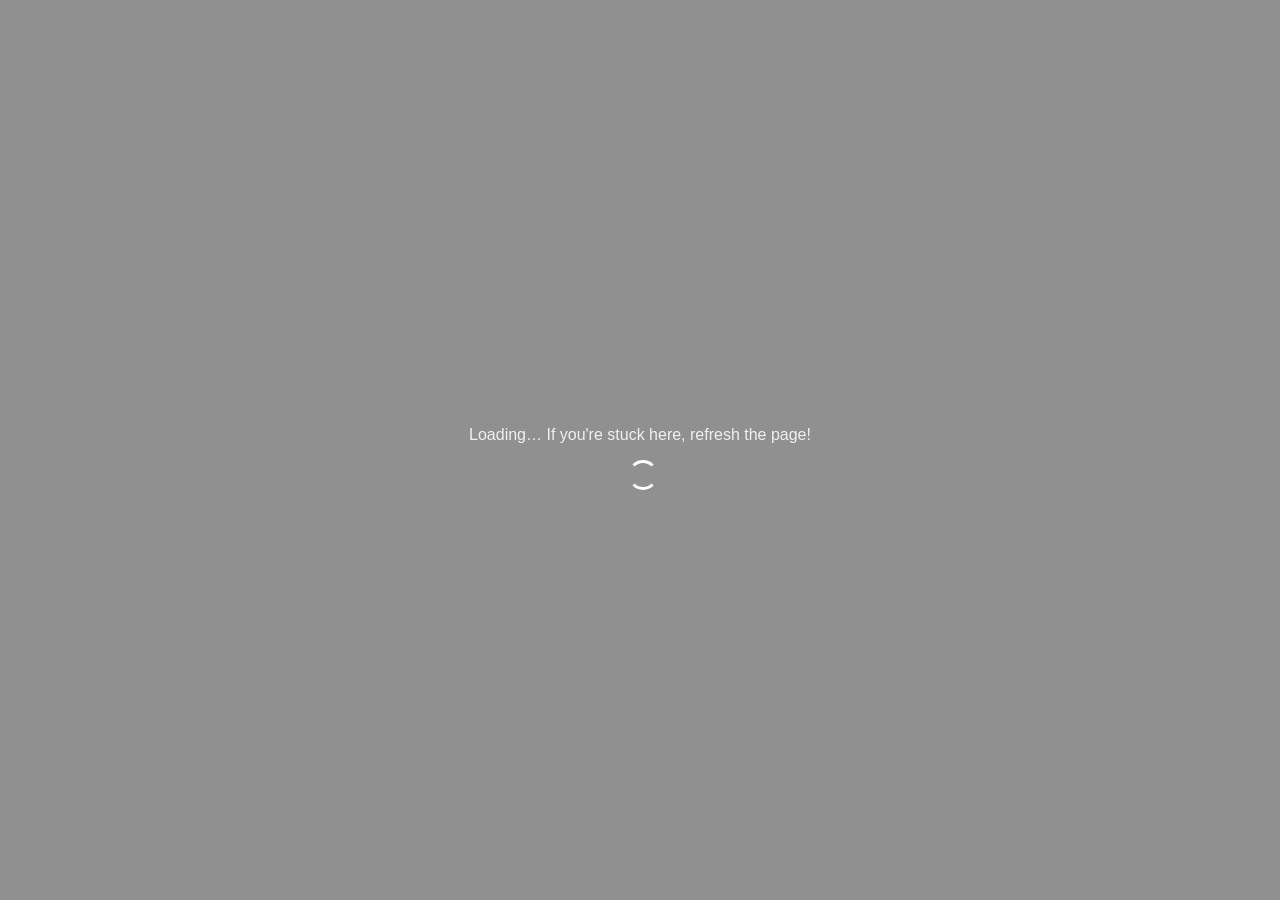
<file: index.html>
<!doctype html>
<html>
    <head>
        <meta http-equiv="Content-Type" content="text/html; charset=utf-8" />

        <!-- Disable zooming: -->
        <meta
            name="viewport"
            content="width=device-width, initial-scale=1.0, user-scalable=no"
        />

        <!-- change this to your project name -->
        <title>eframe template</title>

        <!-- config for our rust wasm binary. go to https://trunkrs.dev/assets/#rust for more customization -->
        <link data-trunk rel="rust" data-wasm-opt="2" />
        <!-- this is the base url relative to which other urls will be constructed. trunk will insert this from the public-url option -->
        <base data-trunk-public-url />

        <link data-trunk rel="icon" href="assets/favicon.ico" />

        <link data-trunk rel="copy-file" href="assets/sw.js" />
        <link data-trunk rel="copy-file" href="assets/manifest.json" />
        <link data-trunk rel="copy-file" href="assets/icon-1024.png" />
        <link data-trunk rel="copy-file" href="assets/icon-256.png" />
        <link data-trunk rel="copy-file" href="assets/icon_ios_touch_192.png" />
        <link data-trunk rel="copy-file" href="assets/maskable_icon_x512.png" />

        <link rel="manifest" href="manifest.json" />
        <link rel="apple-touch-icon" href="icon_ios_touch_192.png" />
        <meta
            name="theme-color"
            media="(prefers-color-scheme: light)"
            content="white"
        />
        <meta
            name="theme-color"
            media="(prefers-color-scheme: dark)"
            content="#404040"
        />

        <style>
            html {
                /* Remove touch delay: */
                touch-action: manipulation;
            }

            body {
                /* Light mode background color for what is not covered by the egui canvas,
            or where the egui canvas is translucent. */
                background: #909090;
            }

            @media (prefers-color-scheme: dark) {
                body {
                    /* Dark mode background color for what is not covered by the egui canvas,
                or where the egui canvas is translucent. */
                    background: #404040;
                }
            }

            /* Allow canvas to fill entire web page: */
            html,
            body {
                overflow: hidden;
                margin: 0 !important;
                padding: 0 !important;
                height: 100%;
                width: 100%;
            }

            /* Make canvas fill entire document: */
            canvas {
                margin-right: auto;
                margin-left: auto;
                display: block;
                position: absolute;
                top: 0;
                left: 0;
                width: 100%;
                height: 100%;
            }

            .centered {
                margin-right: auto;
                margin-left: auto;
                display: block;
                position: absolute;
                top: 50%;
                left: 50%;
                transform: translate(-50%, -50%);
                color: #f0f0f0;
                font-size: 24px;
                font-family: Ubuntu-Light, Helvetica, sans-serif;
                text-align: center;
            }

            /* ---------------------------------------------- */
            /* Loading animation from https://loading.io/css/ */
            .lds-dual-ring {
                display: inline-block;
                width: 24px;
                height: 24px;
            }

            .lds-dual-ring:after {
                content: " ";
                display: block;
                width: 24px;
                height: 24px;
                margin: 0px;
                border-radius: 50%;
                border: 3px solid #fff;
                border-color: #fff transparent #fff transparent;
                animation: lds-dual-ring 1.2s linear infinite;
            }

            @keyframes lds-dual-ring {
                0% {
                    transform: rotate(0deg);
                }

                100% {
                    transform: rotate(360deg);
                }
            }
        </style>
    </head>

    <body>
        <!-- The WASM code will resize the canvas dynamically -->
        <!-- the id is hardcoded in main.rs . so, make sure both match. -->
        <canvas id="the_canvas_id"></canvas>

        <!-- the loading spinner will be removed in main.rs -->
        <div class="centered" id="loading_text">
            <noscript>You need javascript to use this website</noscript>
            <p style="font-size: 16px">
                Loading… If you're stuck here, refresh the page!
            </p>
            <div class="lds-dual-ring"></div>
        </div>

        <!--Register Service Worker. this will cache the wasm / js scripts for offline use (for PWA functionality). -->
        <!-- Force refresh (Ctrl + F5) to load the latest files instead of cached files  -->
        <script>
            // We disable caching during development so that we always view the latest version.
            if (
                "serviceWorker" in navigator &&
                window.location.hash !== "#dev"
            ) {
                window.addEventListener("load", function () {
                    navigator.serviceWorker.register("sw.js");
                });
            }
        </script>
    </body>
</html>

<!-- Powered by egui: https://github.com/emilk/egui/ -->
</file>
